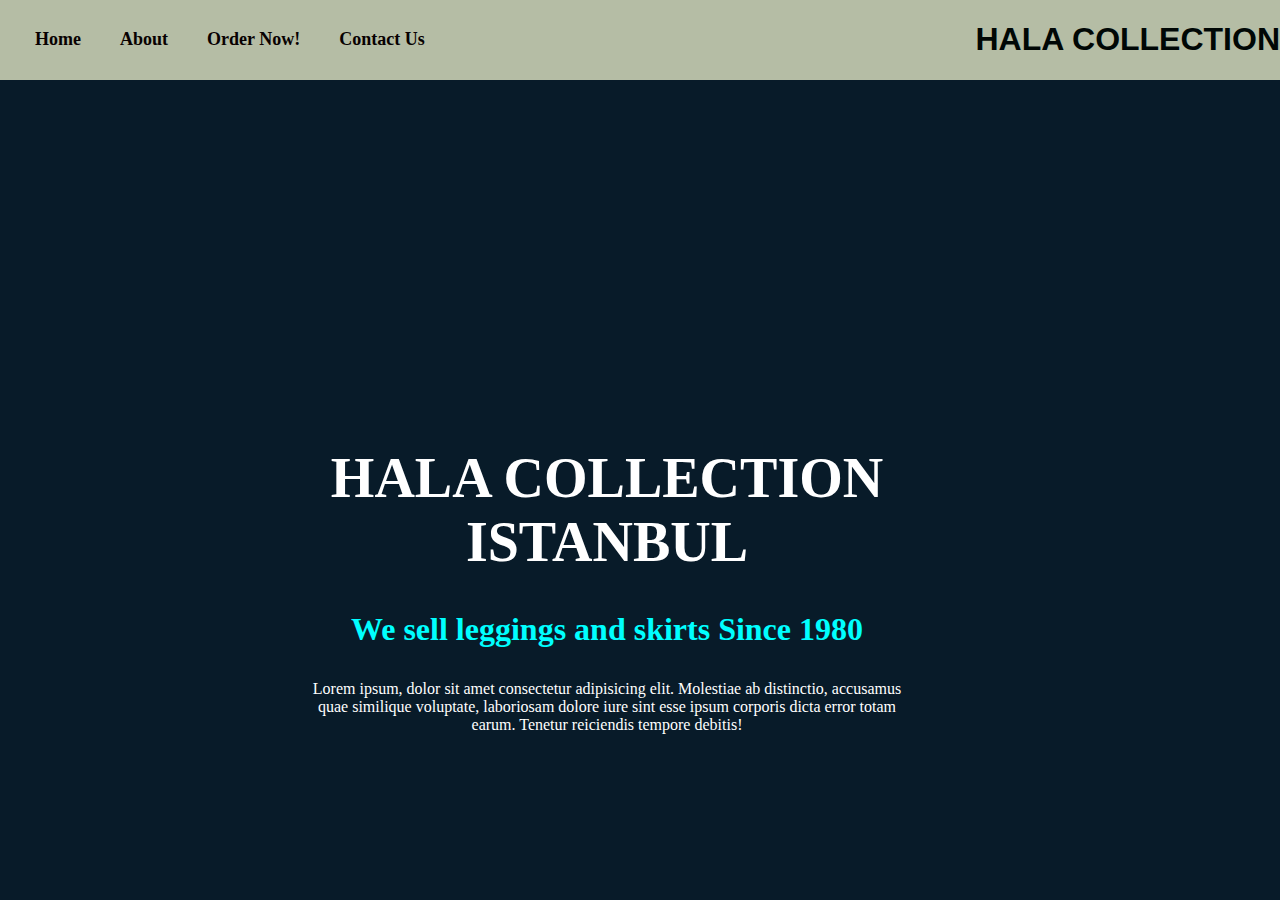
<file: index.html>
<!DOCTYPE html>
<html lang="en">
<head>
    <meta charset="UTF-8">
    <meta name="viewport" content="width=device-width, initial-scale=1.0">
    <title>Document</title>
    <link href="styles.css" rel="stylesheet">
</head>
<body>
    <header>
        <nav class="bars">
            <a href="index.html">Home</a>
            <a href="about.html">About</a>
            <a href="Order Online.html">Order Now!</a>
            <a href="contact.html">Contact Us</a>
        </nav> 
        <h1 id="first">HALA COLLECTION</h1>  
    </header>

    <section class="Home">
        <div class="Home-Content">
            <h1>HALA COLLECTION ISTANBUL</h1>
            <h3>We sell leggings and skirts Since 1980</h3>
            <p>Lorem ipsum, dolor sit amet consectetur adipisicing elit. Molestiae ab distinctio, accusamus quae similique voluptate, laboriosam dolore iure sint esse ipsum corporis dicta error totam earum. Tenetur reiciendis tempore debitis!</p>
        </div>
    </section>

</body>
</html>
</file>
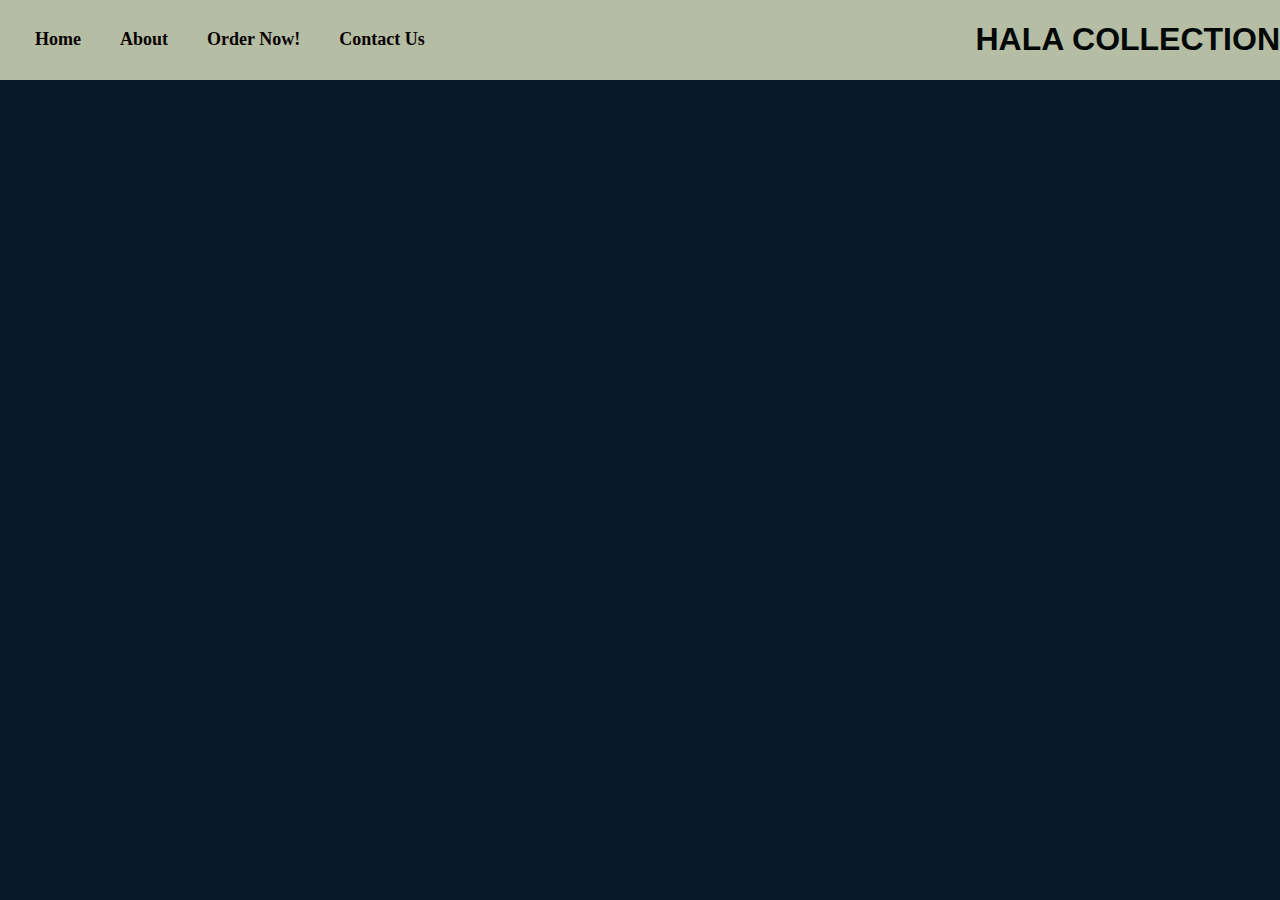
<file: about.html>
<!DOCTYPE html>
<html lang="en">
<head>
    <meta charset="UTF-8">
    <meta name="viewport" content="width=device-width, initial-scale=1.0">
    <link href="styles.css" rel="stylesheet">
    <title>Document</title>
</head>
<body>
    
</body>
</html><!DOCTYPE html>
<html lang="en">
<head>
    <meta charset="UTF-8">
    <meta name="viewport" content="width=device-width, initial-scale=1.0">
    <title>Document</title>
    <link href="styles.css" rel="stylesheet">
</head>
<body>
    <header>
        <nav class="bars">
            <a href="index.html">Home</a>
            <a href="about.html">About</a>
            <a href="Order Online.html">Order Now!</a>
            <a href="contact.html">Contact Us</a>
        </nav> 
        <h1 id="first">HALA COLLECTION</h1>  
    </header>

    <section class="About">
        <div class="About-Content">
              <style>p{
                text-align: center;
                color: violet;
              }
                


              </style>
            <p>Lorem ipsum, dolor sit amet consectetur adipisicing elit. Molestiae ab distinctio, accusamus quae similique voluptate, laboriosam dolore iure sint esse ipsum corporis dicta error totam earum. Tenetur reiciendis tempore debitis!</p>
        </div>
    </section>

</body>
</html>
</file>
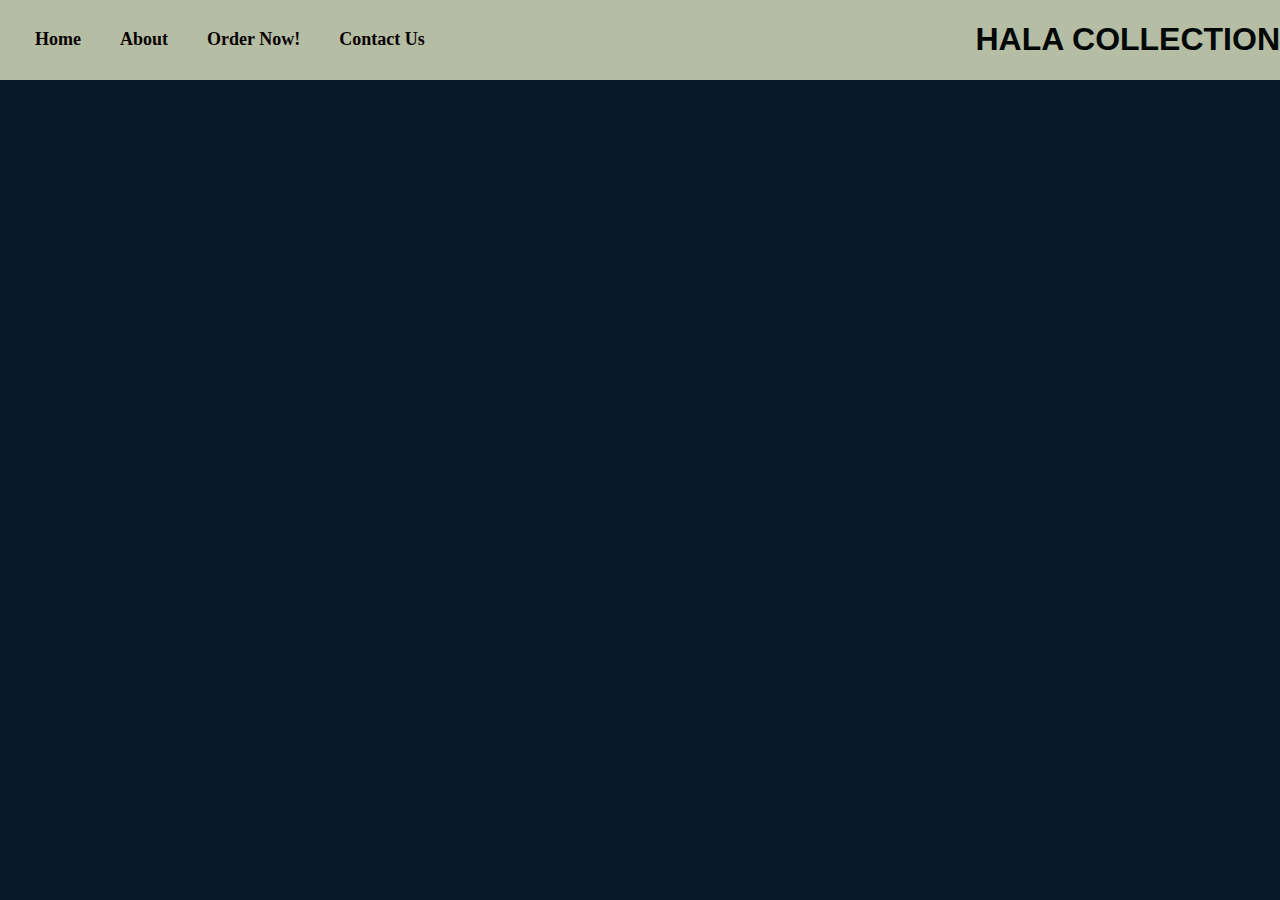
<file: contact.html>
<!DOCTYPE html>
<html lang="en">
<head>
    <meta charset="UTF-8">
    <meta name="viewport" content="width=device-width, initial-scale=1.0">
    <link href="styles.css" rel="stylesheet">
    <title>Document</title>
</head>
<body>
    
</body>
</html><!DOCTYPE html>
<html lang="en">
<head>
    <meta charset="UTF-8">
    <meta name="viewport" content="width=device-width, initial-scale=1.0">
    <title>Document</title>
    <link href="styles.css" rel="stylesheet">
</head>
<body>
    <header>
        <nav class="bars">
            <a href="index.html">Home</a>
            <a href="about.html">About</a>
            <a href="Order Online.html">Order Now!</a>
            <a href="contact.html">Contact Us</a>
        </nav> 
        <h1 id="first">HALA COLLECTION</h1>  
    </header>

    <section class="Contact">
        <div class="Contact.html">
              <style>p{
                text-align: center;
                color: violet;
              }
                


              </style>
            <p>Lorem ipsum, dolor sit amet consectetur adipisicing elit. Molestiae ab distinctio, accusamus quae similique voluptate, laboriosam dolore iure sint esse ipsum corporis dicta error totam earum. Tenetur reiciendis tempore debitis!</p>
        </div>
    </section>

</body>
</html>
</file>
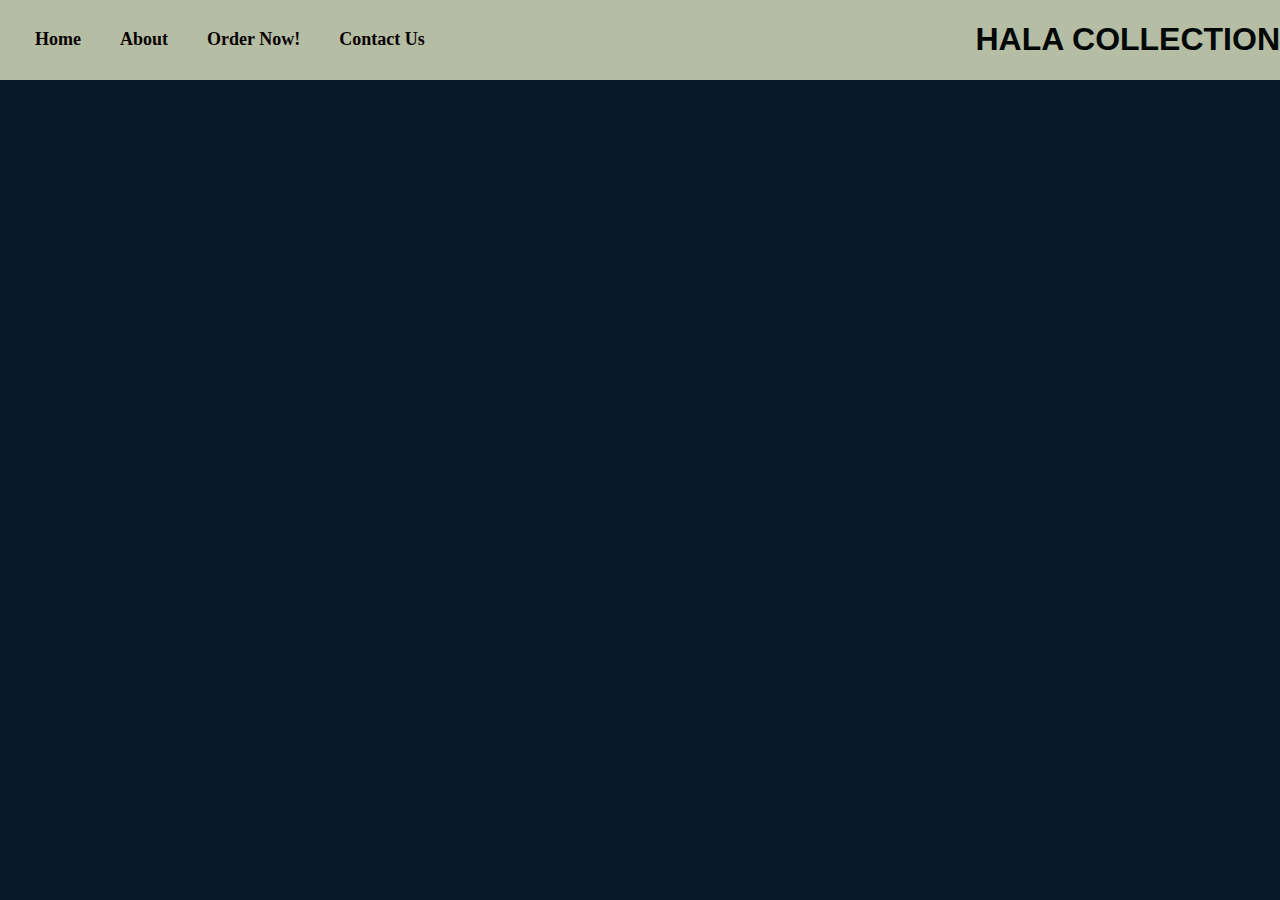
<file: Order Online.html>
<!DOCTYPE html>
<html lang="en">
<head>
    <meta charset="UTF-8">
    <meta name="viewport" content="width=device-width, initial-scale=1.0">
    <link href="styles.css" rel="stylesheet">
    <title>Document</title>
</head>
<body>
    
</body>
</html><!DOCTYPE html>
<html lang="en">
<head>
    <meta charset="UTF-8">
    <meta name="viewport" content="width=device-width, initial-scale=1.0">
    <title>Document</title>
    <link href="styles.css" rel="stylesheet">
</head>
<body>
    <header>
        <nav class="bars">
            <a href="index.html">Home</a>
            <a href="about.html">About</a>
            <a href="Order Online.html">Order Now!</a>
            <a href="contact.html">Contact Us</a>
        </nav> 
        <h1 id="first">HALA COLLECTION</h1>  
    </header>

    <section class="Order Online">
        <div class="Order-On">
              <style>p{
                text-align: center;
                color: violet;
              }
                


              </style>
            <p>Lorem ipsum, dolor sit amet consectetur adipisicing elit. Molestiae ab distinctio, accusamus quae similique voluptate, laboriosam dolore iure sint esse ipsum corporis dicta error totam earum. Tenetur reiciendis tempore debitis!</p>
        </div>
    </section>

</body>
</html>
</file>
<file: styles.css>
#first{
    font-family: 'Gill Sans', 'Gill Sans MT', Calibri, 'Trebuchet MS', sans-serif;
    text-align: left;
    color:rgb(0, 7, 5)
    
}
body{
    background: #081b29;
    color: white;
}

header{
    position: fixed;
    top: 0;
    left: 0;
    width: 100%;
    padding: 20x 10%;
    background-color: rgb(181, 189, 165);
    display: flex;
    justify-content: space-between;
    align-items: center;
    z-index: 100;
}
.bars a {
    font-size: 18px;
    color: rgb(8, 1, 1);
    text-decoration: none;
    font-weight: 500;
    margin-left: 35px;
    transition: 3s;
    font-weight: 600;
  

}

.Home{
    display: flex;
    align-items: center
    
    
}

.Home-Content{
    max-width: 600px;
    text-align: center;
    margin-top: 400px; 
    margin-left: 299px;
    
}
.Home-Content h1{
    font-size: 56px;
    font-weight: 700;
    text-align: center;
}
.Home-Content h3{
    font-size: 32px;
    font-weight: 700;
    color: aqua;
    text-align: center;
}

.Home-Content p{
    font-size: 16px;
    text-align: center;
}
</file>
